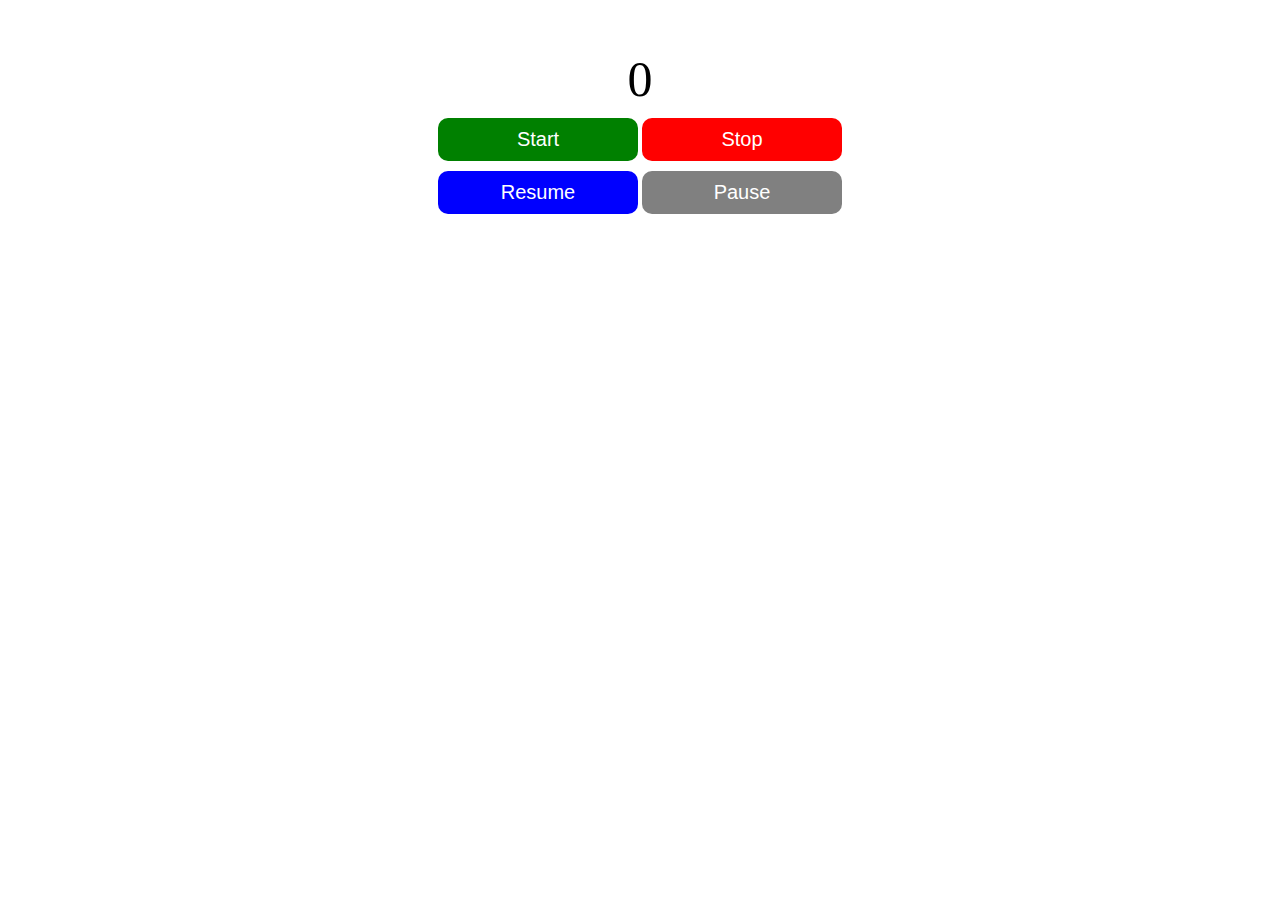
<file: index.html>
<!DOCTYPE html>
<html lang="en">
<head>
    <meta charset="UTF-8">
    <meta name="viewport" content="width=device-width, initial-scale=1.0">
    <link rel="stylesheet" href="styles.css">
    <title>Timer</title>
</head>
<body>
    <div class="timer">
        <div class="count" id="count">0</div>
        <div class="controls">
            <button class="start" onclick="startCount()">Start</button>
            <button class="stop" onclick="stopCount()">Stop</button>
        </div>
        <div class="controls">
            <button class="resume" onclick="resumeCount()">Resume</button>
            <button class="pause" onclick="pauseCount()">Pause</button>
        </div>
    </div>
    <script src="javascript.js">
    </script>
</body>
</html>
</file>
<file: styles.css>
.timer { 
    margin-top: 50px;
    width: 100%;
    text-align: center;
}

.count {
    width: 100%;
    text-align: center;
    font-size: 50px;
}

.start {
    background-color: green;
}
  
.start:hover {
    background-color: rgb(125, 172, 125);
}

.pause {
    background-color: gray;
}

.pause:hover {
    background-color: rgb(192, 190, 190);
}

.resume {
    background-color: blue;
}

.resume:hover {
    background-color: rgb(178, 178, 250);
}

.stop {
    background-color: red;
}

.stop:hover {
    background-color: rgb(255, 170, 170);
}

.start, .pause, .resume, .stop {
    border-radius: 10px;
    color: white;
    cursor: pointer;
    margin-top: 10px;
    border: none;
    width: 200px;
    padding: 10px;
    font-weight: 200px;
    font-size: 20px;
}
</file>
